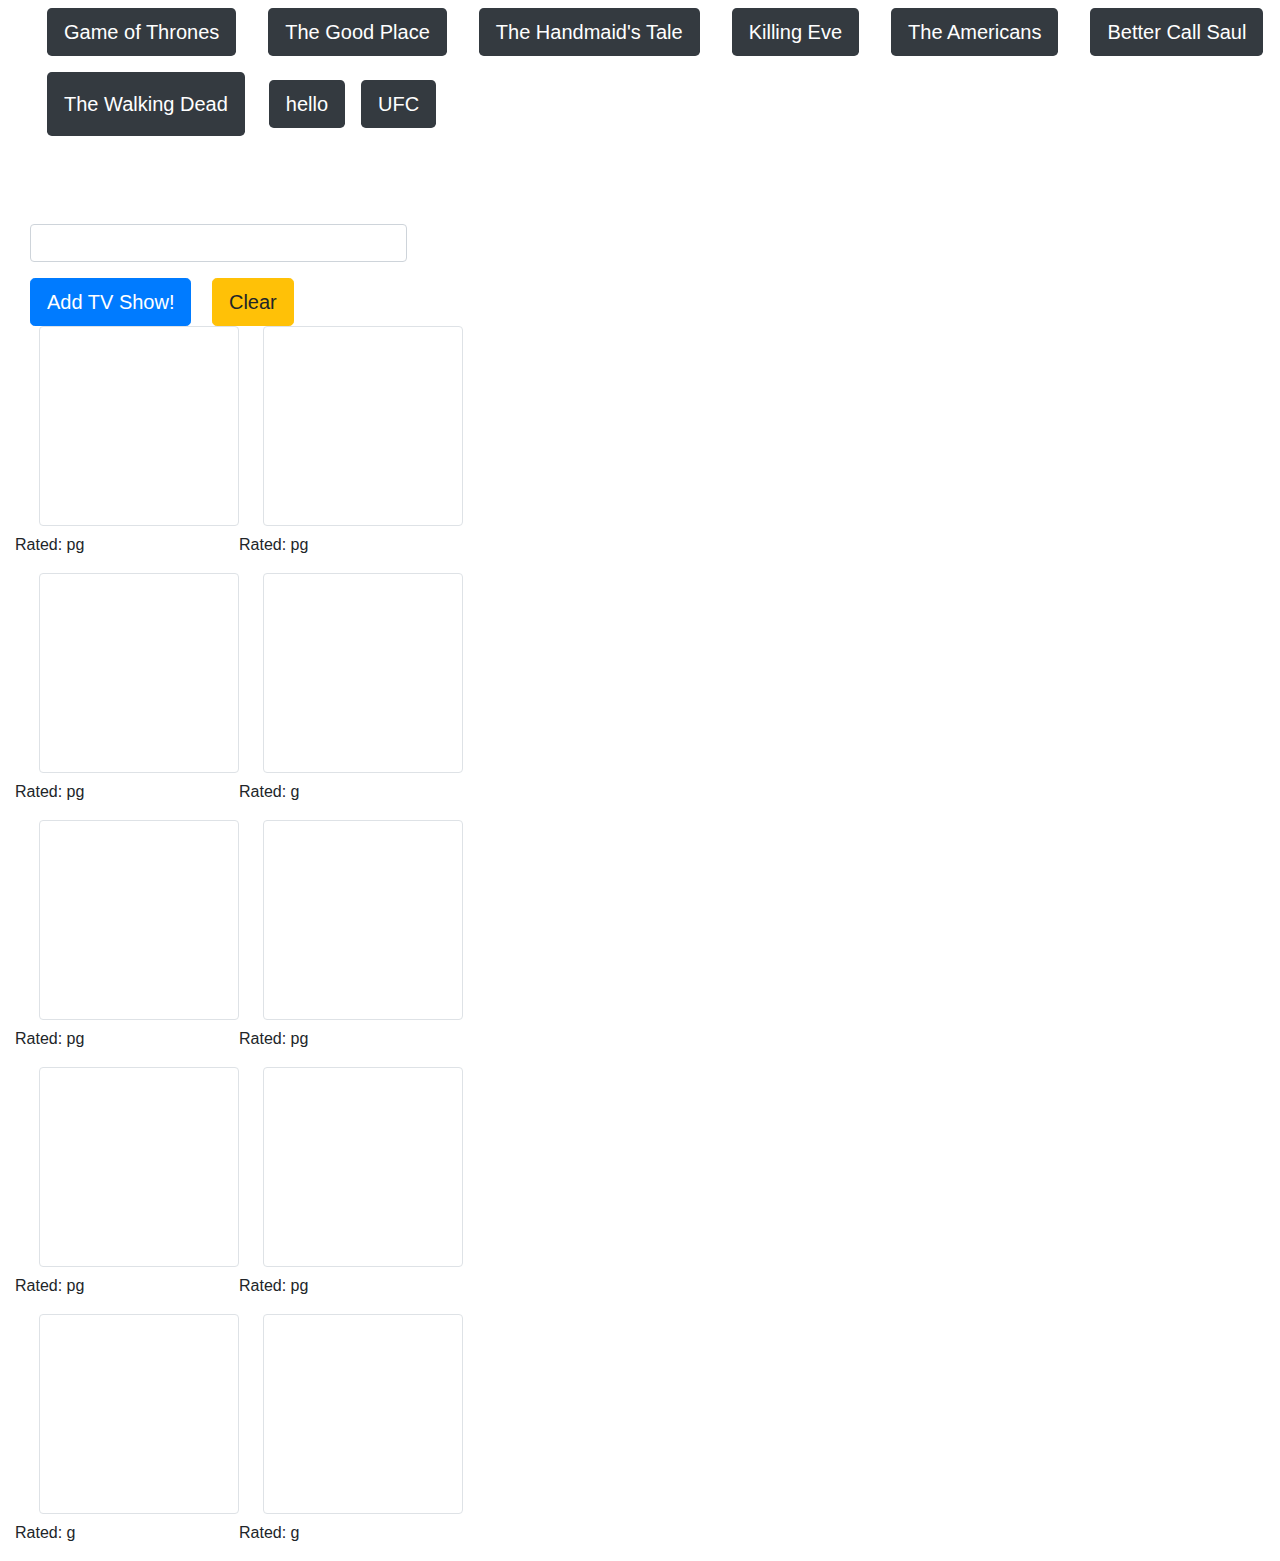
<file: GifTastic API.html>
<!DOCTYPE html>
<!-- saved from url=(0055)file:///Users/keenanmapp/Documents/GifTastic/index.html -->
<html lang="en"><head><meta http-equiv="Content-Type" content="text/html; charset=UTF-8">
    
    <meta name="viewport" content="width=device-width, initial-scale=1.0">
    <meta http-equiv="X-UA-Compatible" content="ie=edge">
    <script src="./GifTastic API_files/jquery-3.4.1.js" integrity="sha256-WpOohJOqMqqyKL9FccASB9O0KwACQJpFTUBLTYOVvVU=" crossorigin="anonymous"></script>
    <script src="file:///Users/keenanmapp/Documents/GifTastic/gif.js"> </script>
    <link rel="stylesheet" href="./GifTastic API_files/bootstrap.min.css" integrity="sha384-ggOyR0iXCbMQv3Xipma34MD+dH/1fQ784/j6cY/iJTQUOhcWr7x9JvoRxT2MZw1T" crossorigin="anonymous">
    <link href="./GifTastic API_files/css" rel="stylesheet">
    <link rel="stylesheet" href="file:///Users/keenanmapp/Documents/GifTastic/style.css">
    <title>GifTastic API</title>
</head>

<body>
    <div class="container-fluid">
        <div id="array" class="row ml-3">
            <!-- Append buttons from array here -->
        <button class="bg-dark gif btn btn-lg text-white mx-3 mb-2 mt-2" value="Game of Thrones">Game of Thrones</button><button class="bg-dark gif btn btn-lg text-white mx-3 mb-2 mt-2" value="The Good Place">The Good Place</button><button class="bg-dark gif btn btn-lg text-white mx-3 mb-2 mt-2" value="The Handmaid&#39;s Tale">The Handmaid's Tale</button><button class="bg-dark gif btn btn-lg text-white mx-3 mb-2 mt-2" value="Killing Eve">Killing Eve</button><button class="bg-dark gif btn btn-lg text-white mx-3 mb-2 mt-2" value="The Americans">The Americans</button><button class="bg-dark gif btn btn-lg text-white mx-3 mb-2 mt-2" value="Better Call Saul">Better Call Saul</button><button class="bg-dark gif btn btn-lg text-white mx-3 mb-2 mt-2" value="The Walking Dead">The Walking Dead</button><button class="btn gif btn-lg bg-dark text-white mx-2 mb-3 mt-3" value="hello">hello</button><button class="btn gif btn-lg bg-dark text-white mx-2 mb-3 mt-3" value="UFC">UFC</button></div>
        <div class="row col-12 mr-0">
            <div id="input" class=" col-4 mr-0">
                <!-- Add a Topic Input box -->
                <form id="topic-form" class="mt-5">
                    <div class="form-group">
                        <label class="text-white">Add a TV Show...</label>
                        <input type="text" class="form-control" id="input-topic" name="ntopic" placeholder="">

                    </div>
                    <input value="Add TV Show!" type="button" id="submit" class="btn btn-lg btn-primary">
                    <button id="clear" class="btn btn-lg btn-warning ml-3">Clear</button>
                </form>
            </div>
            <div class="containter">
                <div id="results" class="row col-6"><figure><video src="https://media0.giphy.com/media/3oz8xBE9Nn18hK0iac/giphy-loop.mp4" id="image00" height="200" width="200" border="3px" class="gifs ml-4 img-thumbnail" type="video/mp4"></video><figcaption>Rated: pg </figcaption></figure><figure><video src="https://media3.giphy.com/media/tuWADkb2g3PAk/giphy-loop.mp4" id="image01" height="200" width="200" border="3px" class="gifs ml-4 img-thumbnail" type="video/mp4"></video><figcaption>Rated: pg </figcaption></figure><figure><video src="https://media2.giphy.com/media/26FKUGbP1mgqsvgC4/giphy-loop.mp4" id="image02" height="200" width="200" border="3px" class="gifs ml-4 img-thumbnail" type="video/mp4"></video><figcaption>Rated: pg </figcaption></figure><figure><video src="https://media2.giphy.com/media/xT0xeGmfiuGTZ1kUiQ/giphy-loop.mp4" id="image03" height="200" width="200" border="3px" class="gifs ml-4 img-thumbnail" type="video/mp4"></video><figcaption>Rated: g </figcaption></figure><figure><video src="https://media2.giphy.com/media/l2JhpdNap1WHhlWxi/giphy-loop.mp4" id="image04" height="200" width="200" border="3px" class="gifs ml-4 img-thumbnail" type="video/mp4"></video><figcaption>Rated: pg </figcaption></figure><figure><video src="https://media0.giphy.com/media/XfT1Xb2O2ShHy/giphy-loop.mp4" id="image05" height="200" width="200" border="3px" class="gifs ml-4 img-thumbnail" type="video/mp4"></video><figcaption>Rated: pg </figcaption></figure><figure><video src="https://media0.giphy.com/media/l2YWFGWKH3b32bEIg/giphy-loop.mp4" id="image06" height="200" width="200" border="3px" class="gifs ml-4 img-thumbnail" type="video/mp4"></video><figcaption>Rated: pg </figcaption></figure><figure><video src="https://media2.giphy.com/media/3oeSAYNUIwvGwl5RRK/giphy-loop.mp4" id="image07" height="200" width="200" border="3px" class="gifs ml-4 img-thumbnail" type="video/mp4"></video><figcaption>Rated: pg </figcaption></figure><figure><video src="https://media3.giphy.com/media/3ohzdV8bhzEd1KYcb6/giphy-loop.mp4" id="image08" height="200" width="200" border="3px" class="gifs ml-4 img-thumbnail" type="video/mp4"></video><figcaption>Rated: g </figcaption></figure><figure><video src="https://media2.giphy.com/media/3oz8xZIKFyKKco3IVq/giphy-loop.mp4" id="image09" height="200" width="200" border="3px" class="gifs ml-4 img-thumbnail" type="video/mp4"></video><figcaption>Rated: g </figcaption></figure></div>
            </div>
        </div>
    </div>
    <div class="jumbotron text-center col-6 ml-5 mt-5 bg-dark text-white" style="display: none;">
        <h1 class="display-5">Welcome to tV Show Gifs!</h1>
        <p>click on the shows above or search to create your own</p>
        <img class="d-inline-block align-top" src="./GifTastic API_files/20-512.png" height="50" width="50" alt="tvicon">
    </div>


</body></html>
</file>
